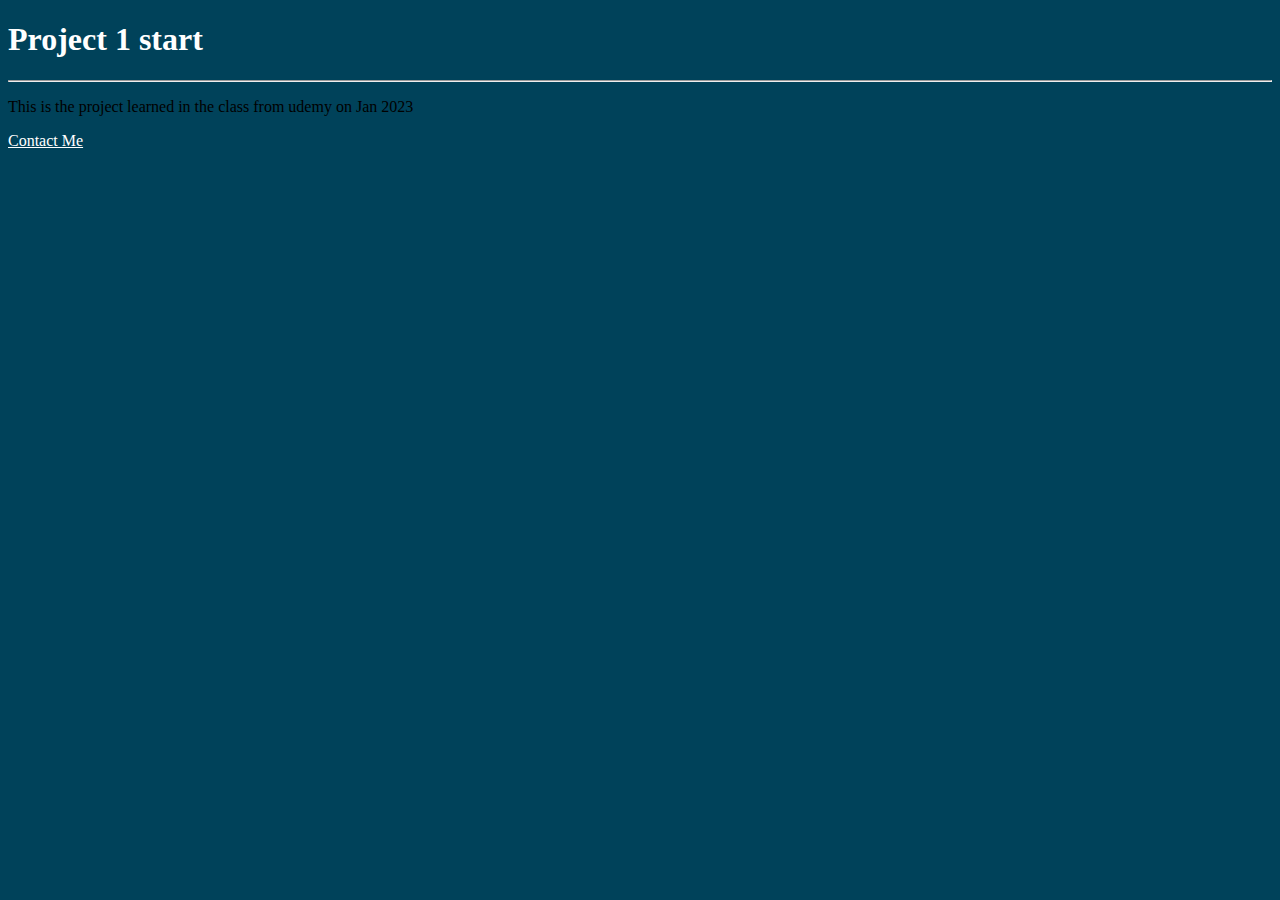
<file: index.html>
<!DOCTYPE html>
<html lang="en">
<head>
    <meta charset="UTF-8">
    <meta http-equiv="X-UA-Compatible" content="IE=edge">
    <meta name="viewport" content="width=device-width, initial-scale=1.0">
    <link rel="stylesheet" href="styles.css">
    <title>Document</title>
</head>
<body>
    <h1>Project 1 start</h1>
    <hr>
    <p>This is the project learned in the class from udemy on Jan 2023</p>

    <a class ="link" href="contactMe.html" >Contact Me</a>
</body>
</html>
</file>
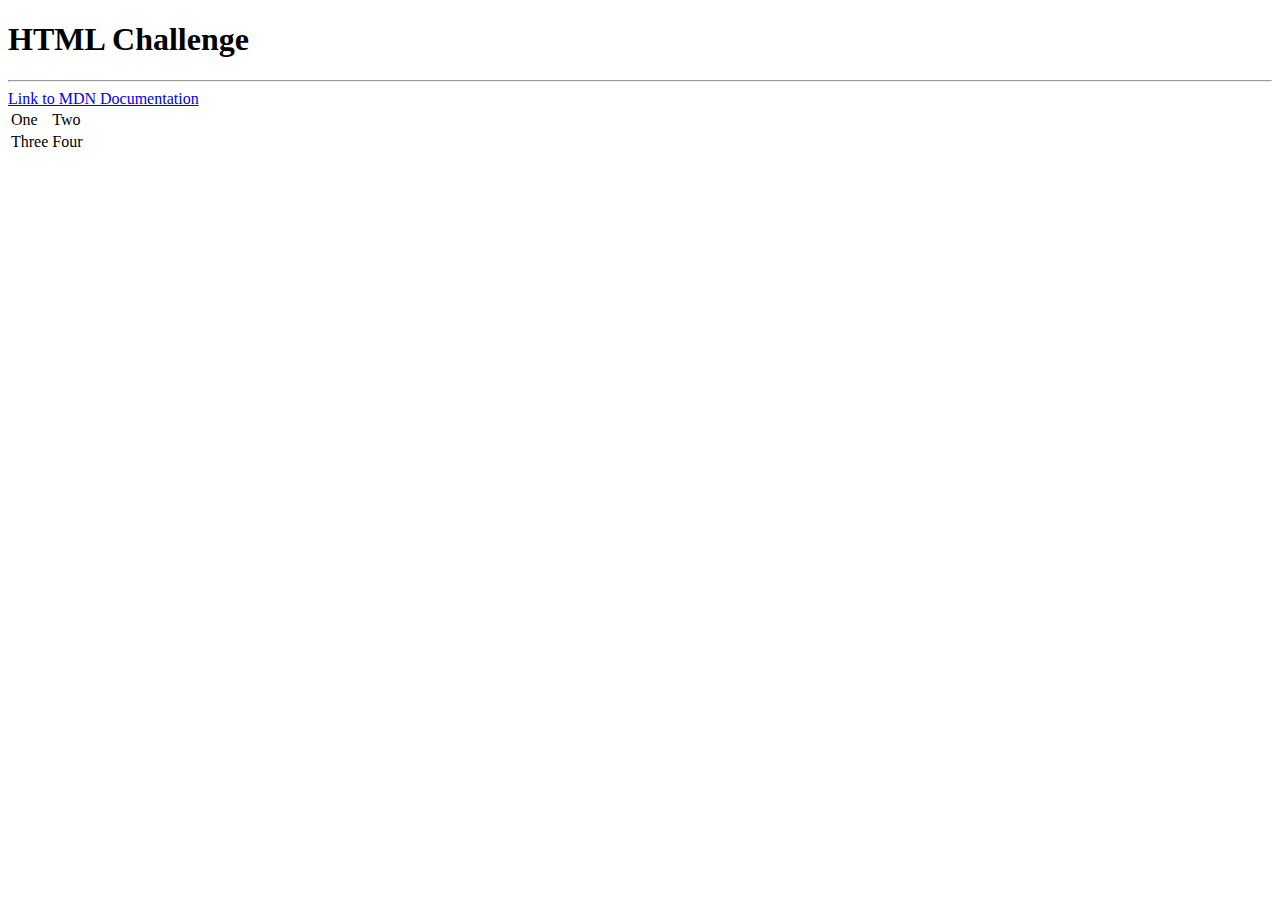
<file: challenge.html>
<!DOCTYPE html>
<html lang="en">
<head>
    <meta charset="UTF-8">
    <meta http-equiv="X-UA-Compatible" content="IE=edge">
    <meta name="viewport" content="width=device-width, initial-scale=1.0">
    <title>challenge</title>
</head>
<body>
    <h1>HTML Challenge</h1>
    <hr>
    <a href="https://developer.mozilla.org/en-US/docs/Web/HTML">
        Link to MDN Documentation</a>
    <table>
        <tr>
        <td>One</td>
        <td> Two</td>
        </tr>
        <tr>
        <td>Three</td>
        <td>Four</td>
        </tr>
    </table>
</body>
</html>
</file>
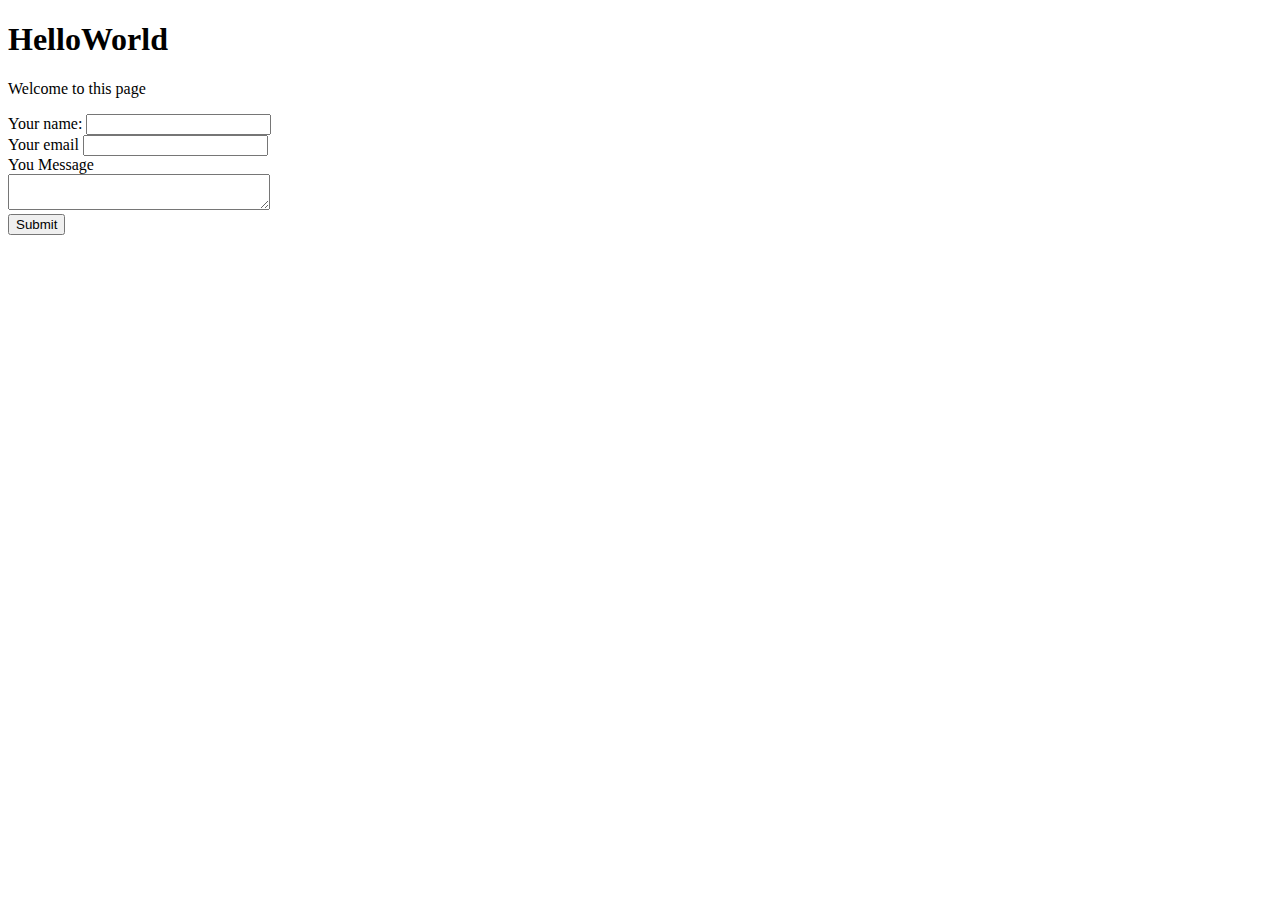
<file: contactMe.html>
<!DOCTYPE html>
<html lang="en">
<head>
    <meta charset="UTF-8">
    <meta http-equiv="X-UA-Compatible" content="IE=edge">
    <meta name="viewport" content="width=device-width, initial-scale=1.0">
    <title>Document</title>

</head>
<body>
    <h1>HelloWorld</h1>
    <p>Welcome to this page </p>
    <form  action="mailto:michaelcheung0129@gmail.com" method="post" enctype="text/plain">
        <label> Your name:</label>
        <input type="text" name="name" value=""><br>
        <label>Your email</label>
        <input type="email" name="email" value=""></label><br>
        <label>You Message</label><br>
        <textarea name="YourMessage" row="10" cols="30"></textarea><br>
        <input type="submit" name="">


    </form>

</body>
</html>
</file>
<file: styles.css>
body{
    background-color: #00425A;
}

.link{
    color: white;
}

h1{
    color: white;
}
</file>
